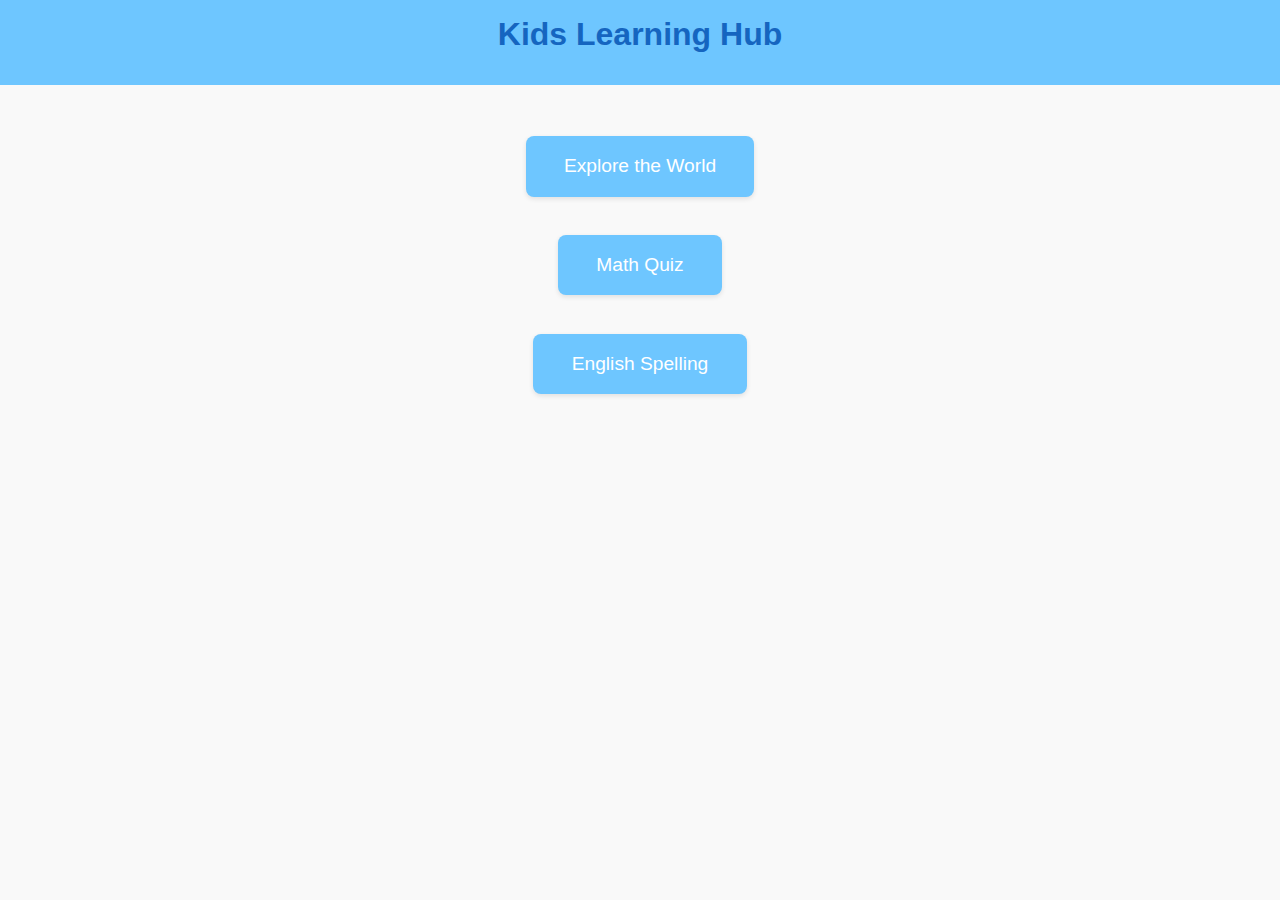
<file: index.html>
<!DOCTYPE html>
<html lang="en">
<head>
  <meta charset="UTF-8">
  <meta name="viewport" content="width=device-width, initial-scale=1.0">
  <title>Kids Learning Hub</title>
  <link rel="stylesheet" href="style.css">

  <meta charset="UTF-8" />
  <meta name="viewport" content="width=device-width, initial-scale=1.0" />
  <title>Kids Learning Hub</title>
  <link rel="stylesheet" href="style.css" />
  <script src="https://d3js.org/d3.v7.min.js"></script>
</head>
<body>
  <header>
    <h1>Kids Learning Hub</h1>
  </header>

  <main id="home-links">
    <a class="link-button" href="map.html">Explore the World</a>
    <a class="link-button" href="math.html">Math Quiz</a>
    <a class="link-button" href="english.html">English Spelling</a>

  </main>
</body>
</html>
</file>
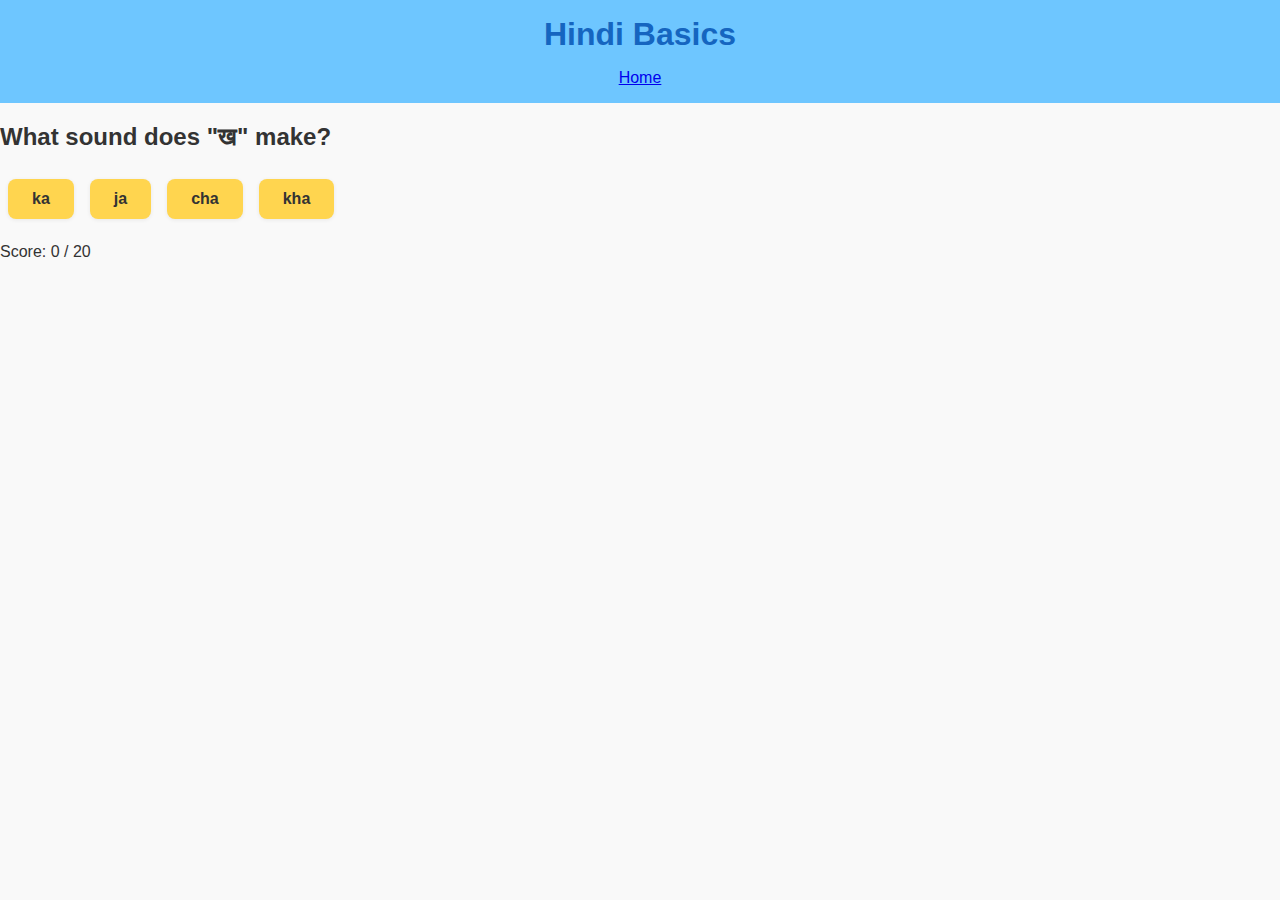
<file: hindi.html>
<!DOCTYPE html>
<html lang="en">
<head>
  <meta charset="UTF-8">
  <meta name="viewport" content="width=device-width, initial-scale=1.0">
  <title>Hindi Basics</title>
  <link rel="stylesheet" href="style.css">
</head>
<body>
  <header>
    <h1>Hindi Basics</h1>
    <nav><a href="index.html">Home</a></nav>
  </header>
  <main id="hindi-container">
    <h2 id="hindi-question"></h2>
    <div id="hindi-options"></div>
    <p id="hindi-score"></p>
  </main>
  <script src="hindi.js"></script>
</body>
</html>
</file>
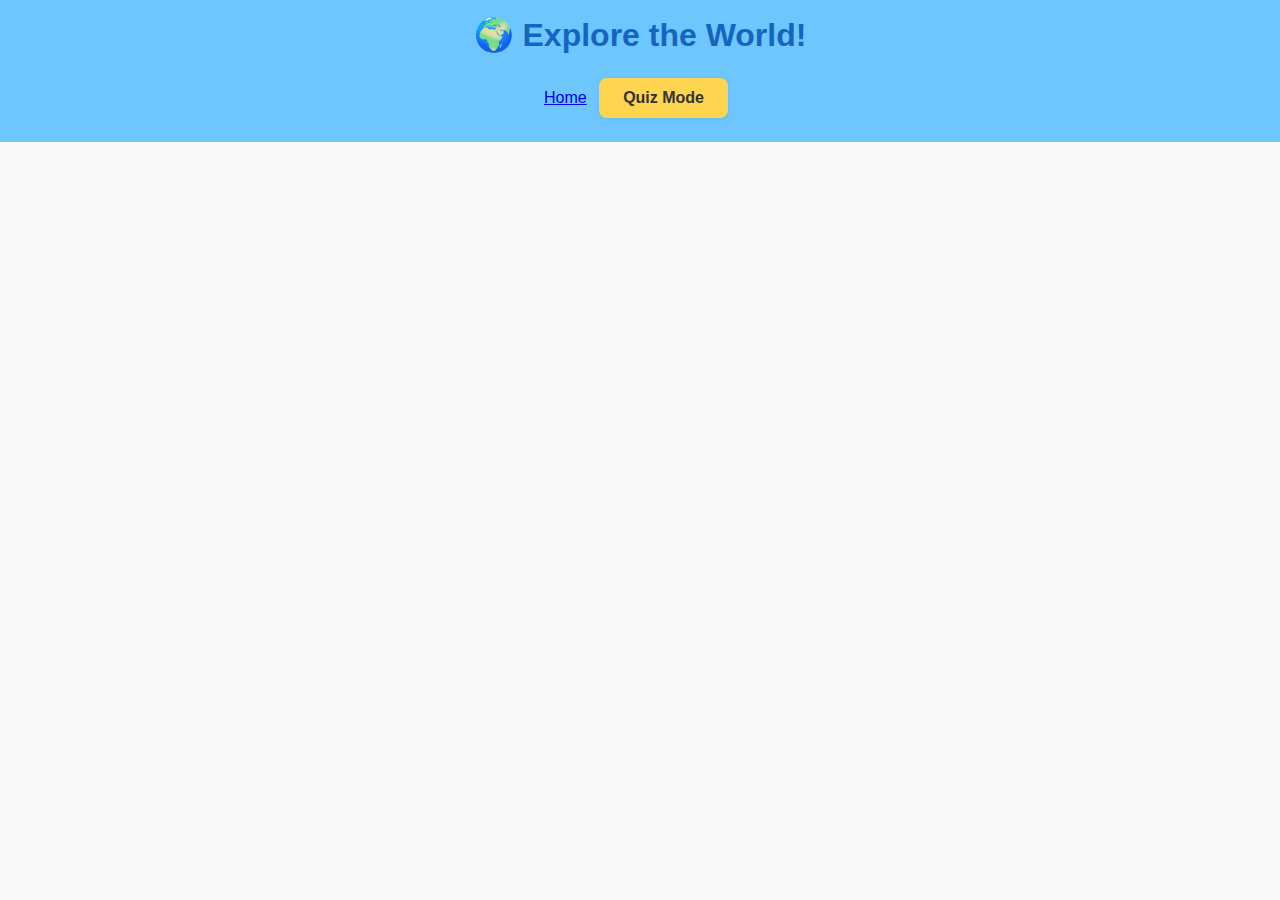
<file: map.html>
<!DOCTYPE html>
<html lang="en">
<head>
  <meta charset="UTF-8">
  <meta name="viewport" content="width=device-width, initial-scale=1.0">
  <title>World Map for Kids</title>
  <link rel="stylesheet" href="style.css">
  <script src="https://d3js.org/d3.v7.min.js"></script>
</head>
<body>
  <header>
    <h1>🌍 Explore the World!</h1>
    <nav>
      <a href="index.html">Home</a>
      <button id="quizBtn">Quiz Mode</button>
    </nav>
  </header>
  <main>
    <div id="map-container">
      <!-- SVG map will be injected here -->
    </div>
    <div id="error" class="hidden"></div>
    <div id="tooltip" class="hidden"></div>
    <div id="info-panel" class="hidden">
      <h2 id="country-name"></h2>
      <img id="country-flag" alt="Flag" />
      <p id="country-fact"></p>
    </div>
    <div id="quiz-panel" class="hidden">
      <h2 id="quiz-question"></h2>
      <p id="quiz-score"></p>
      <div id="quiz-options"></div>
      <button id="quiz-exit">Exit Quiz</button>
    </div>
  </main>
  <script src="app.js"></script>
</body>
</html>
</file>
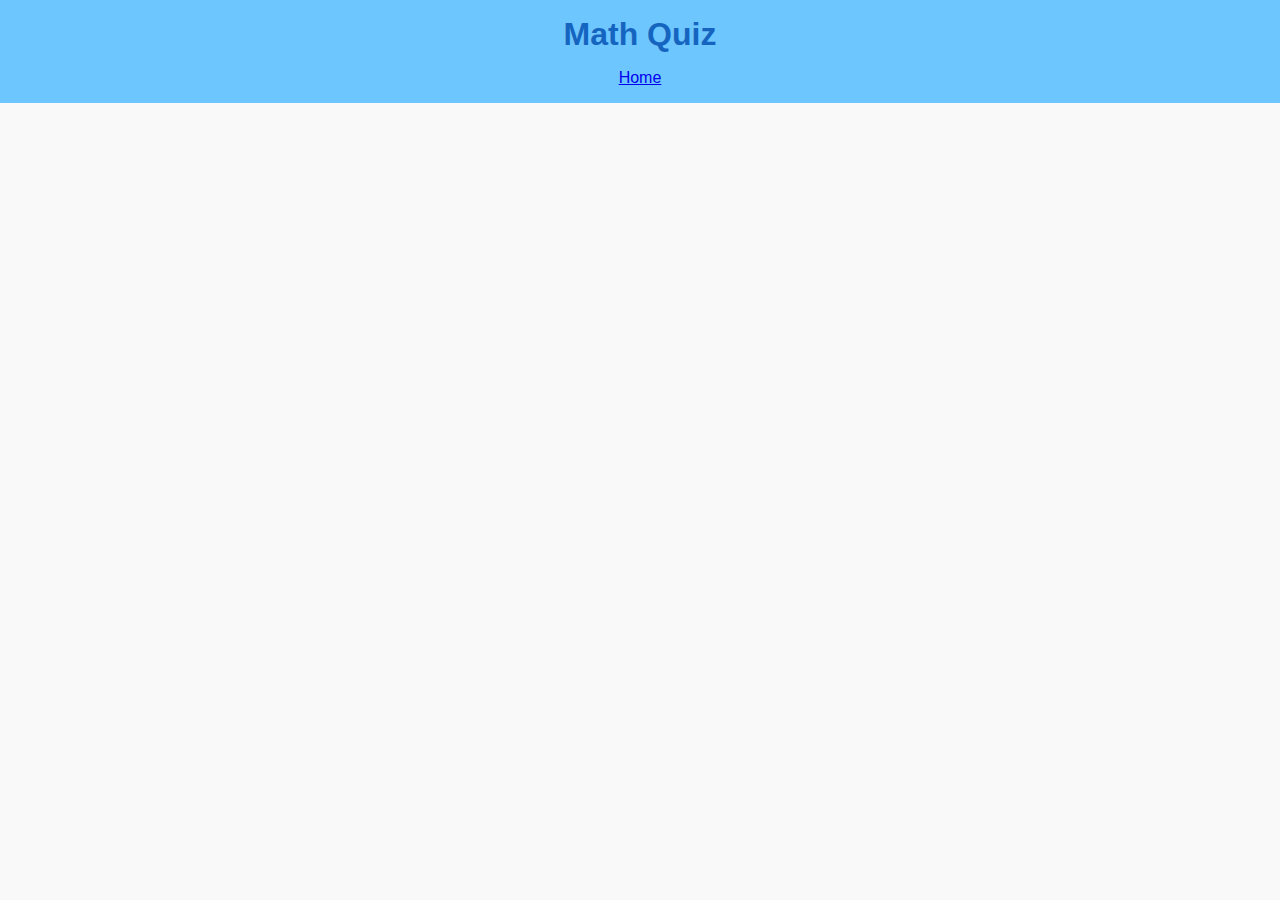
<file: math.html>
<!DOCTYPE html>
<html lang="en">
<head>
  <meta charset="UTF-8">
  <meta name="viewport" content="width=device-width, initial-scale=1.0">
  <title>Math Quiz</title>
  <link rel="stylesheet" href="style.css">
</head>
<body>
  <header>
    <h1>Math Quiz</h1>
    <nav><a href="index.html">Home</a></nav>
  </header>
  <main id="math-container">
    <h2 id="math-question"></h2>
    <div id="math-options"></div>
    <p id="math-score"></p>
  </main>
  <script src="math.js"></script>
</body>
</html>
</file>
<file: style.css>
body {
  font-family: Arial, Helvetica, sans-serif;
  background: #f9f9f9;
  margin: 0;
  padding: 0;
  color: #333;
}

header {
  background: #6ec6ff;
  padding: 1em;
  text-align: center;
}

h1 {
  margin: 0 0 0.5em 0;
  font-size: 2em;
  color: #1565c0;
}

#map-container {
  display: flex;
  justify-content: center;
  align-items: center;
  margin: 1em 0;
  min-height: 300px;
}

svg {
  width: 95vw;
  max-width: 1000px;
  height: auto;
  background: #e3f2fd;
  border-radius: 20px;
  box-shadow: 0 2px 8px rgba(0, 0, 0, 0.1);
}

.country {
  cursor: pointer;
  stroke: #fff;
  stroke-width: 1.5;
  transition: fill 0.2s;
}

.country:hover,
.country.selected {
  fill: #ffd54f !important;
}

#info-panel,
#quiz-panel {
  background: #fffde7;
  border-radius: 16px;
  box-shadow: 0 2px 8px rgba(0, 0, 0, 0.08);
  margin: 1em auto;
  padding: 1em;
  max-width: 400px;
  text-align: center;
}

#info-panel img {
  width: 80px;
  height: 50px;
  margin: 0.5em 0;
  border: 2px solid #eee;
  border-radius: 8px;
  background: #fff;
}

button {
  background: #ffd54f;
  border: none;
  border-radius: 8px;
  padding: 0.7em 1.5em;
  font-size: 1em;
  margin: 0.5em;
  cursor: pointer;
  color: #333;
  font-weight: bold;
  box-shadow: 0 1px 4px rgba(0, 0, 0, 0.07);
}

button:hover {
  background: #ffe082;
}

.hidden {
  display: none;
}

#quiz-options button {
  display: block;
  width: 100%;
  margin: 0.5em 0;
}

#quiz-score {
  font-weight: bold;
  margin-bottom: 0.5em;
}

#error {
  color: #d32f2f;
  font-weight: bold;
  text-align: center;
  margin: 1em 0;
}

#tooltip {
  position: absolute;
  pointer-events: none;
  background: rgba(0, 0, 0, 0.7);
  color: #fff;
  padding: 4px 8px;
  border-radius: 4px;
  font-size: 0.9em;
  white-space: nowrap;
  transform: translate(-50%, -125%);
}

#home-links {
  display: flex;
  flex-direction: column;
  align-items: center;
  padding: 2em 0;
}

.link-button {
  background: #6ec6ff;
  color: #fff;
  padding: 1em 2em;
  margin: 1em;
  border-radius: 8px;
  text-decoration: none;
  font-size: 1.2em;
  box-shadow: 0 2px 5px rgba(0,0,0,0.1);
  box-shadow: 0 2px 5px rgba(0, 0, 0, 0.1);
}

.link-button:hover {
  background: #64b5f6;
}
</file>
